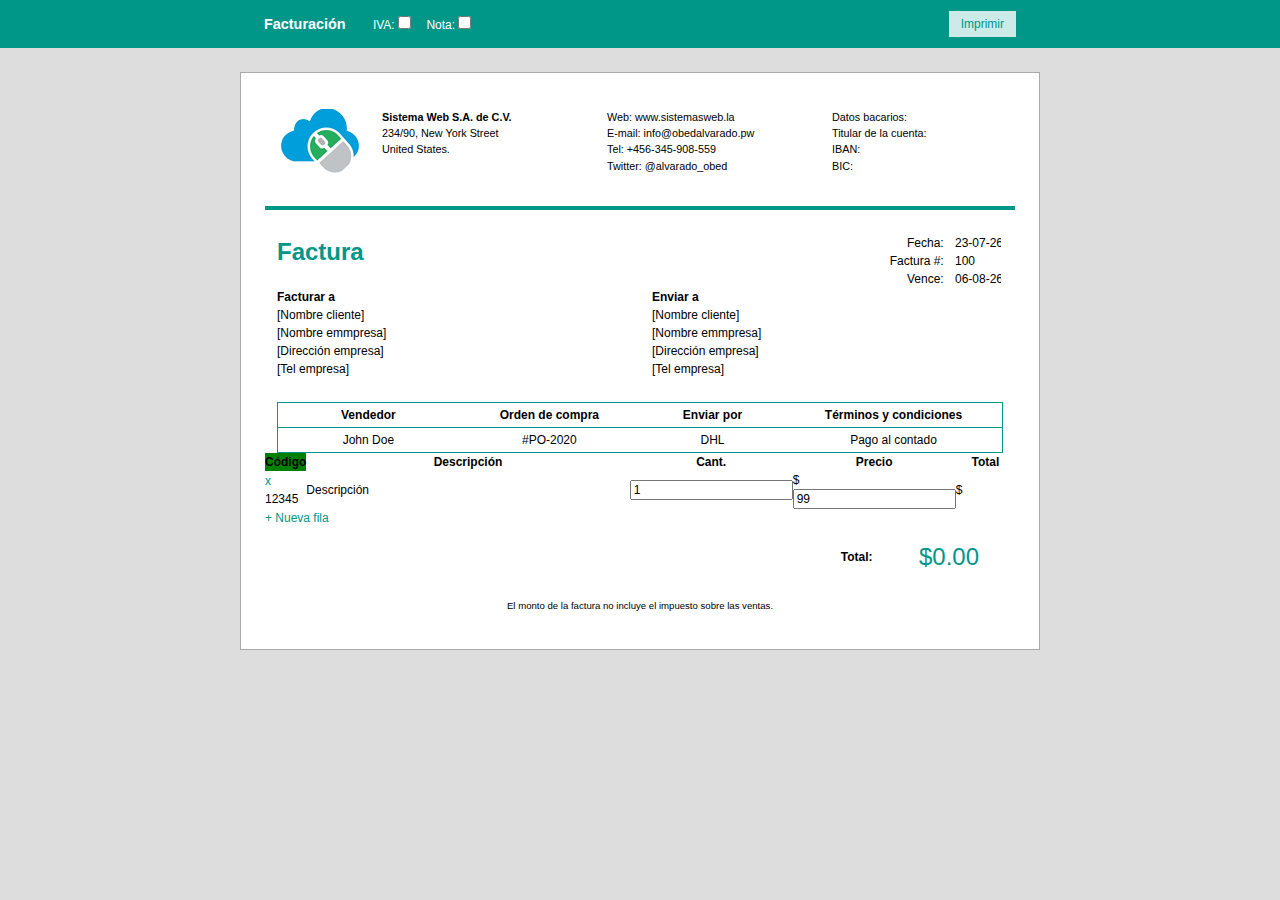
<file: factura_example_imprecion/index.html>
<!DOCTYPE html>
<html lang="en">
<head>
    <meta charset="UTF-8">
    <title>Crear facturas con HTML, CSS y JavaScript</title>
    <link rel="stylesheet" href="assets/css/main.css">
</head>
<body>
<div class="control-bar">
  <div class="container">
    <div class="row">
      <div class="col-2-4">
        <div class="slogan">Facturación </div>

        <label for="config_tax">IVA:
          <input type="checkbox" id="config_tax" />
        </label>
        <label for="config_tax_rate" class="taxrelated">Tasa:
          <input type="text" id="config_tax_rate" value="13"/>%
        </label>
        <label for="config_note">Nota:
          <input type="checkbox" id="config_note" />
        </label>
        
      </div>
      <div class="col-4 text-right">
        <a href="javascript:window.print()">Imprimir</a>
      </div><!--.col-->
    </div><!--.row-->
  </div><!--.container-->
</div><!--.control-bar-->

<header class="row">
  <div class="logoholder text-center" >
    <img src="assets/img/logo.png">
  </div><!--.logoholder-->

  <div class="me">
    <p contenteditable>
      <strong>Sistema Web S.A. de C.V.</strong><br>
      234/90, New York Street<br>
      United States.<br>
      
    </p>
  </div><!--.me-->

  <div class="info">
    <p contenteditable>
      Web: <a href="http://volkerotto.net">www.sistemasweb.la</a><br>
      E-mail: <a href="mailto:info@obedalvarado.pw">info@obedalvarado.pw</a><br>
      Tel: +456-345-908-559<br>
      Twitter: @alvarado_obed
    </p>
  </div><!-- .info -->

  <div class="bank">
    <p contenteditable>
      Datos bacarios: <br>
      Titular de la cuenta: <br>
      IBAN: <br>
      BIC:
    </p>
  </div><!--.bank-->

</header>


<div class="row section">

	<div class="col-2">
    <h1 contenteditable>Factura</h1>
  </div><!--.col-->

  <div class="col-2 text-right details">
    <p contenteditable>
      Fecha: <input type="text" class="datePicker" /><br>
      Factura #: <input type="text" value="100" /><br>
     Vence: <input class="twoweeks" type="text"/>
    </p>
  </div><!--.col-->
  <div class="col-2">
    <p contenteditable class="client">
      <strong>Facturar a</strong><br>
      [Nombre cliente]<br>
      [Nombre emmpresa]<br>
	  [Dirección empresa]<br>
	  [Tel empresa]
    </p>
  </div><!--.col-->
  
  
  <div class="col-2">
    <p contenteditable class="client">
      <strong>Enviar a</strong><br>
      [Nombre cliente]<br>
      [Nombre emmpresa]<br>
	  [Dirección empresa]<br>
	  [Tel empresa]
    </p>
  </div><!--.col-->

  

</div><!--.row-->

<div class="row section" style="margin-top:-1rem">
  <div class="col-1">
    <table style='width:100%'>
      <thead contenteditable>
    <tr class="invoice_detail">
        <th width="25%" style="text-align">Vendedor</th>
        <th width="25%">Orden de compra </th>
        <th width="20%">Enviar por</th>
        <th width="30%">Términos y condiciones</th>
    </tr> 
      </thead>
      <tbody contenteditable>
    <tr class="invoice_detail">
        <td width="25%" style="text-align">John Doe</td>
        <td width="25%">#PO-2020 </td>
        <td width="20%">DHL</td>
        <td width="30%">Pago al contado</td>
    </tr>
    </tbody>
    </table>
  </div>

</div><!--.row-->

<div >
  <table>
    <thead >
      <th width="5%" style="print-color-adjust:exact !important;-webkit-print-color-adjust:exact !important;background-color: green;">Código</th>
      <th width="60%">Descripción</th>
      
      <th width="10%">Cant.</th>
      <th width="15%">Precio</th>
      <th class="taxrelated">IVA</th>
      <th width="10%">Total</th>
    </thead>
    <tbody>
      <tr>
        <td width='5%'><a class="control removeRow" href="#">x</a> <span contenteditable>12345</span></td>
        <td width='60%'><span contenteditable>Descripción</span></td>
        <td class="amount"><input type="text" value="1"/></td>
        <td class="rate"><input type="text" value="99" /></td>
        <td class="tax taxrelated"></td>
        <td class="sum"></td>
      </tr>
    </tbody>
  </table>
  <a class="control newRow" href="#">+ Nueva fila</a>
</div><!--.invoice-body-->

<div class="invoicelist-footer">
  <table contenteditable>
    <tr class="taxrelated">
      <td>IVA:</td>
      <td id="total_tax"></td>
    </tr>
    <tr>
      <td><strong>Total:</strong></td>
      <td id="total_price"></td>
    </tr>
  </table>
</div>

<div class="note" contenteditable>
  <h2>Nota:</h2>
</div><!--.note-->

<footer class="row">
  <div class="col-1 text-center">
    <p class="notaxrelated" contenteditable>El monto de la factura no incluye el impuesto sobre las ventas.</p>
    
  </div>
</footer>

<script src="https://ajax.googleapis.com/ajax/libs/jquery/1.11.1/jquery.min.js"></script>
<script>window.jQuery || document.write('<script src="assets/bower_components/jquery/dist/jquery.min.js"><\/script>')</script>
<script src="assets/js/main.js"></script>
</body>
</html>
</file>
<file: factura_example_imprecion/assets/css/main.css>
﻿/*! normalize.css v3.0.2 | MIT License | git.io/normalize */

html {
    font-family: sans-serif;
    -ms-text-size-adjust: 100%;
    -webkit-text-size-adjust: 100%
}

body {
    margin: 0
}

article,
aside,
details,
figcaption,
figure,
footer,
header,
hgroup,
main,
menu,
nav,
section,
summary {
    display: block
}

audio,
canvas,
progress,
video {
    display: inline-block;
    vertical-align: baseline
}

audio:not([controls]) {
    display: none;
    height: 0
}

[hidden],
template {
    display: none
}

a {
    background-color: transparent
}

a:active,
a:hover {
    outline: 0
}

abbr[title] {
    border-bottom: 1px dotted
}

b,
strong {
    font-weight: bold
}

dfn {
    font-style: italic
}

h1 {
    font-size: 2em;
    margin: 0.67em 0
}

mark {
    background: #ff0;
    color: #000
}

small {
    font-size: 80%
}

sub,
sup {
    font-size: 75%;
    line-height: 0;
    position: relative;
    vertical-align: baseline
}

sup {
    top: -0.5em
}

sub {
    bottom: -0.25em
}

img {
    border: 0
}

svg:not(:root) {
    overflow: hidden
}

figure {
    margin: 1em 40px
}

hr {
    -moz-box-sizing: content-box;
    box-sizing: content-box;
    height: 0
}

pre {
    overflow: auto
}

code,
kbd,
pre,
samp {
    font-family: monospace, monospace;
    font-size: 1em
}

button,
input,
optgroup,
select,
textarea {
    color: inherit;
    font: inherit;
    margin: 0
}

button {
    overflow: visible
}

button,
select {
    text-transform: none
}

button,
html input[type="button"],
input[type="reset"],
input[type="submit"] {
    -webkit-appearance: button;
    cursor: pointer
}

button[disabled],
html input[disabled] {
    cursor: default
}

button::-moz-focus-inner,
input::-moz-focus-inner {
    border: 0;
    padding: 0
}

input {
    line-height: normal
}

input[type="checkbox"],
input[type="radio"] {
    -moz-box-sizing: border-box;
    box-sizing: border-box;
    padding: 0
}

input[type="number"]::-webkit-inner-spin-button,
input[type="number"]::-webkit-outer-spin-button {
    height: auto
}

input[type="search"] {
    -webkit-appearance: textfield;
    -moz-box-sizing: content-box;
    box-sizing: content-box
}

input[type="search"]::-webkit-search-cancel-button,
input[type="search"]::-webkit-search-decoration {
    -webkit-appearance: none
}

fieldset {
    border: 1px solid #c0c0c0;
    margin: 0 2px;
    padding: 0.35em 0.625em 0.75em
}

legend {
    border: 0;
    padding: 0
}

textarea {
    overflow: auto
}

optgroup {
    font-weight: bold
}

table {
    border-collapse: collapse;
    border-spacing: 0
}

td,
th {
    padding: 0
}

html {
    font-size: 12px;
    line-height: 1.5;
    color: #000;
    background: #ddd;
    -moz-box-sizing: border-box;
    box-sizing: border-box
}

body {
    font-family: 'Helvetica Neue', Helvetica, Arial, sans-serif;
    margin: 6rem auto 0;
    max-width: 800px;
    background: white;
    border: 1px solid #aaa;
    padding: 2rem
}

.container {
    max-width: 800px;
    margin-left: auto;
    margin-right: auto;
    padding-left: 1rem;
    padding-right: 1rem
}

*,
*:before,
*:after {
    -moz-box-sizing: inherit;
    box-sizing: inherit
}

[contenteditable]:hover,
[contenteditable]:focus,
input:hover,
input:focus {
    background: rgba(241, 76, 76, 0.1);
    outline: 1px solid #009688
}

.group:after,
.row:after,
.invoicelist-footer:after {
    content: "";
    display: table;
    clear: both
}

a {
    color: #009688;
    text-decoration: none
}

p {
    margin: 0
}

.row {
    position: relative;
    display: block;
    width: 100%;
    font-size: 0
}

.col,
.logoholder,
.me,
.info,
.bank,
[class*="col-"] {
    vertical-align: top;
    display: inline-block;
    font-size: 1rem;
    padding: 0 1rem;
    min-height: 1px
}

.col-4 {
    width: 25%
}

.col-3 {
    width: 33.33%
}

.col-2 {
    width: 50%
}

.col-2-4 {
    width: 75%
}

.col-1 {
    width: 100%
}

.text-center {
    text-align: center
}

.text-right {
    text-align: right
}

.control-bar {
    position: fixed;
    top: 0;
    left: 0;
    right: 0;
    z-index: 100;
    background: #009688;
    color: white;
    line-height: 4rem;
    height: 4rem
}

.control-bar .slogan {
    font-weight: bold;
    font-size: 1.2rem;
    display: inline-block;
    margin-right: 2rem
}

.control-bar label {
    margin-right: 1rem
}

.control-bar a {
    margin: 0;
    padding: .5em 1em;
    background: rgba(255, 255, 255, 0.8)
}

.control-bar a:hover {
    background: #fff
}

.control-bar input {
    border: none;
    background: rgba(255, 255, 255, 0.2);
    padding: .5rem 0;
    max-width: 30px;
    text-align: center
}

.control-bar input:hover {
    background: rgba(255, 255, 255, 0.3)
}

.hidetax .taxrelated {
    display: none
}

.showtax .notaxrelated {
    display: none
}

.hidedate .daterelated {
    display: none
}

.showdate .notdaterelated {
    display: none
}

header {
    margin: 1rem 0 0;
    padding: 0 0 2rem 0;
    border-bottom: 3pt solid #009688
}

header p {
    font-size: .9rem
}

header a {
    color: #000
}

.logo {
    margin: 0 auto;
    width: auto;
    height: auto;
    border: none;
    fill: #009688
}

.logoholder {
    width: 14%
}

.me {
    width: 30%
}

.info {
    width: 30%
}

.bank {
    width: 26%
}

.section {
    margin: 2rem 0 0
}

.smallme {
    display: inline-block;
    text-transform: uppercase;
    margin: 0 0 2rem 0;
    font-size: .9rem
}

.client {
    margin: 0 0 3rem 0
}

h1 {
    margin: 0;
    padding: 0;
    font-size: 2rem;
    color: #009688
}

.details input {
    display: inline;
    margin: 0 0 0 .5rem;
    border: none;
    width: 50px;
    min-width: 0;
    background: transparent;
    text-align: left
}


.invoice_detail{
	border: solid 1px #009688;
	padding:10px;
	height:25px;
	text-align:center
}

.rate:before,
.price:before,
.sum:before,
.tax:before,
#total_price:before,
#total_tax:before {
    content: '$'
}

.invoicelist-body {
    margin: 1rem
}

.invoicelist-body table {
    width: 100%
}

.invoicelist-body thead {
    text-align: left;
    border-bottom: 1pt solid #666
}

.invoicelist-body td,
.invoicelist-body th {
    position: relative;
    padding: 1rem
}

.invoicelist-body tr:nth-child(even) {
    background: #ccc
}

.invoicelist-body tr:hover .removeRow {
    display: block
}

.invoicelist-body input {
    display: inline;
    margin: 0;
    border: none;
    width: 80%;
    min-width: 0;
    background: transparent;
    text-align: left
}

.invoicelist-body .control {
    display: inline-block;
    color: white;
    background: #009688;
    padding: 3px 7px;
    font-size: .9rem;
    text-transform: uppercase;
    cursor: pointer
}

.invoicelist-body .control:hover {
    background: #f36464
}

.invoicelist-body .newRow {
    margin: .5rem 0;
    float: left
}

.invoicelist-body .removeRow {
    display: none;
    position: absolute;
    top: .1rem;
    bottom: .1rem;
    left: -1.3rem;
    font-size: .7rem;
    border-radius: 3px 0 0 3px;
    padding: .5rem
}

.invoicelist-footer {
    margin: 1rem
}

.invoicelist-footer table {
    float: right;
    width: 25%
}

.invoicelist-footer table td {
    padding: 1rem 2rem 0 1rem;
    text-align: right
}

.invoicelist-footer table tr:nth-child(2) td {
    padding-top: 0
}

.invoicelist-footer table #total_price {
    font-size: 2rem;
    color: #009688
}

.note {
    margin: 1rem
}

.hidenote .note {
    display: none
}

.note h2 {
    margin: 0;
    font-size: 1rem;
    font-weight: bold
}

footer {
    display: block;
    margin: 1rem 0;
    padding: 1rem 0 0
}

footer p {
    font-size: .8rem
}

@media print {
    html {
        margin: 0;
        padding: 0;
        background: #fff
    }
    body {
        width: 100%;
        border: none;
        background: #fff;
        color: #000;
        margin: 0;
        padding: 0
    }
    .control,
    .control-bar {
        display: none !important
    }
    [contenteditable]:hover,
    [contenteditable]:focus {
        outline: none
    }
}


/*# sourceMappingURL=main.css.map */
</file>
